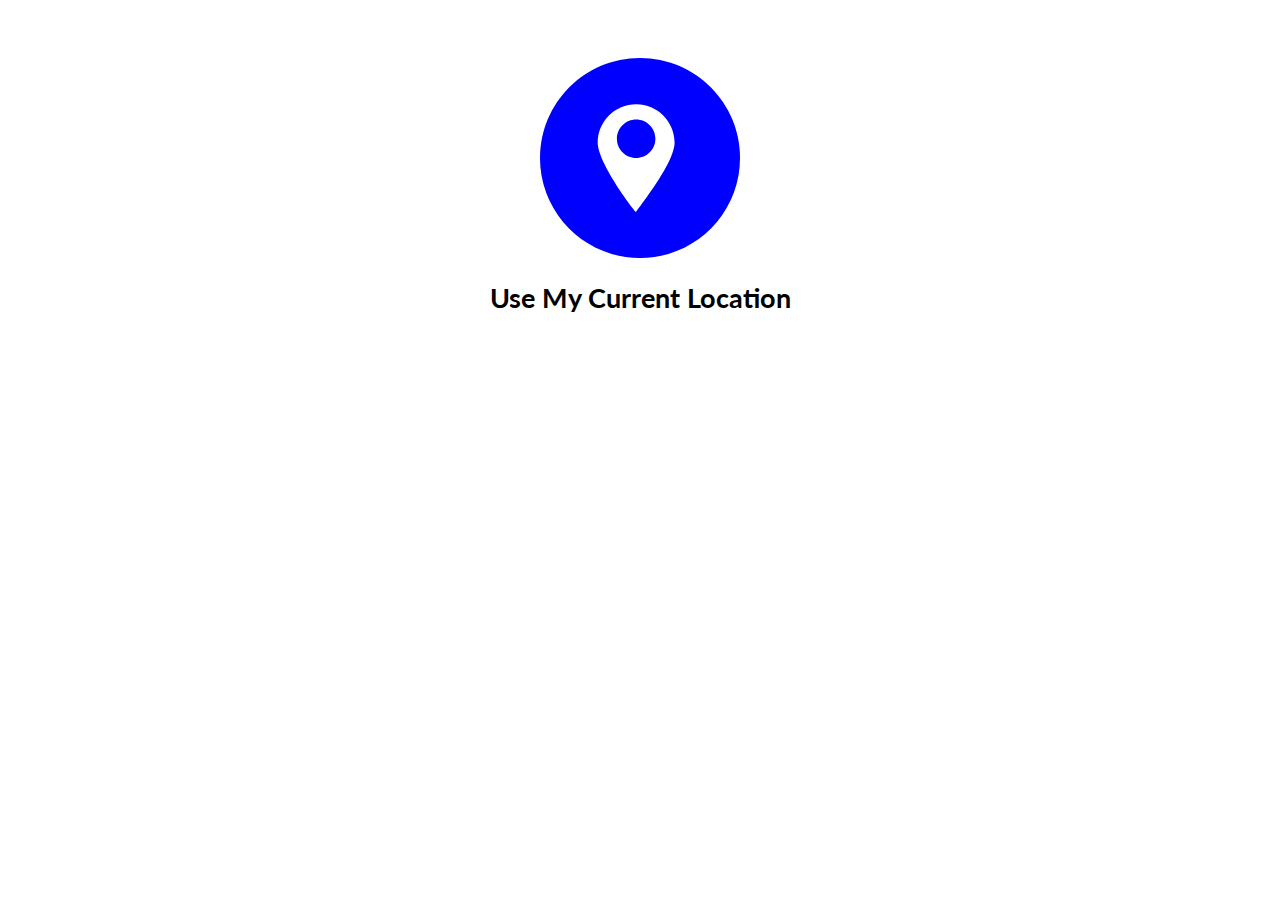
<file: templates/index.html>
<!DOCTYPE html>
<html lang="en">
  <head>
    <title>Party Cloudy</title>
    <meta name="viewport" content="width=device-width, initial-scale=1.0" />
    <meta name="apple-mobile-web-app-title" content="Partly Cloudy" />
    <link href="https://fonts.googleapis.com/css?family=Lato:300,400,700&display=swap" rel="stylesheet" />
    <link rel="apple-touch-icon" href="/static/icon.png" />
    <link rel="icon" href="/static/favicon.png" type="image/x-icon" />

    <script>
      document.addEventListener('DOMContentLoaded', function() {
        document.querySelector('svg').addEventListener('click', getLocation);
        document.querySelector('h1').addEventListener('click', getLocation);
      });

      function getLocation() {
        navigator.geolocation.getCurrentPosition(function(position) {
          var lat = position.coords.latitude;
          var lng = position.coords.longitude;
          self.location.href = '/MapClick.php?lon=' + lng + '&lat=' + lat;
        });
      }
    </script>
    <style>
      body {
        padding-top: 50px;
        font-size: 18px;
      }
      h1 {
        text-align: center;
        font-family: 'Lato', sans-serif;
        font-size: 1.5em;
      }
      div {
        width: 100%;
        text-align: center;
      }
      svg {
        text-align: center;
        height: 200px;
        width: 200px;
      }
    </style>
  </head>
  <body>
      <div>
        <svg height="60px" version="1.1" viewBox="0 0 60 60" width="60px" xmlns="http://www.w3.org/2000/svg" xmlns:sketch="http://www.bohemiancoding.com/sketch/ns" xmlns:xlink="http://www.w3.org/1999/xlink">
        <g fill="none" fill-rule="evenodd" id="flat" stroke="none" stroke-width="1">
          <g id="location">
            <path d="M30,60 C46.5685433,60 60,46.5685433 60,30 C60,13.4314567 46.5685433,0 30,0 C13.4314567,0 0,13.4314567 0,30 C0,46.5685433 13.4314567,60 30,60 Z" fill="blue"/>
            <path d="M17.3076923,25.3846154 C17.3076923,31.7576923 28.8461538,46.6631611 28.8461538,46.2583571 C28.8461538,45.8535532 40.3846154,31.7576923 40.3846154,25.3846154 C40.3846154,19.0115385 35.2153846,13.8461538 28.8461538,13.8461538 C22.4769231,13.8461538 17.3076923,19.0115385 17.3076923,25.3846154 Z M23.0769231,24.2307692 C23.0769231,27.4173077 25.6615385,30 28.8461538,30 C32.0307692,30 34.6153846,27.4173077 34.6153846,24.2307692 C34.6153846,21.0442308 32.0307692,18.4615385 28.8461538,18.4615385 C25.6615385,18.4615385 23.0769231,21.0442308 23.0769231,24.2307692 Z" fill="#FFFFFF"/>
          </g>
        </g>
      </svg>
    </div>
    <h1>Use My Current Location</h1>
  </body>
</html>
</file>
